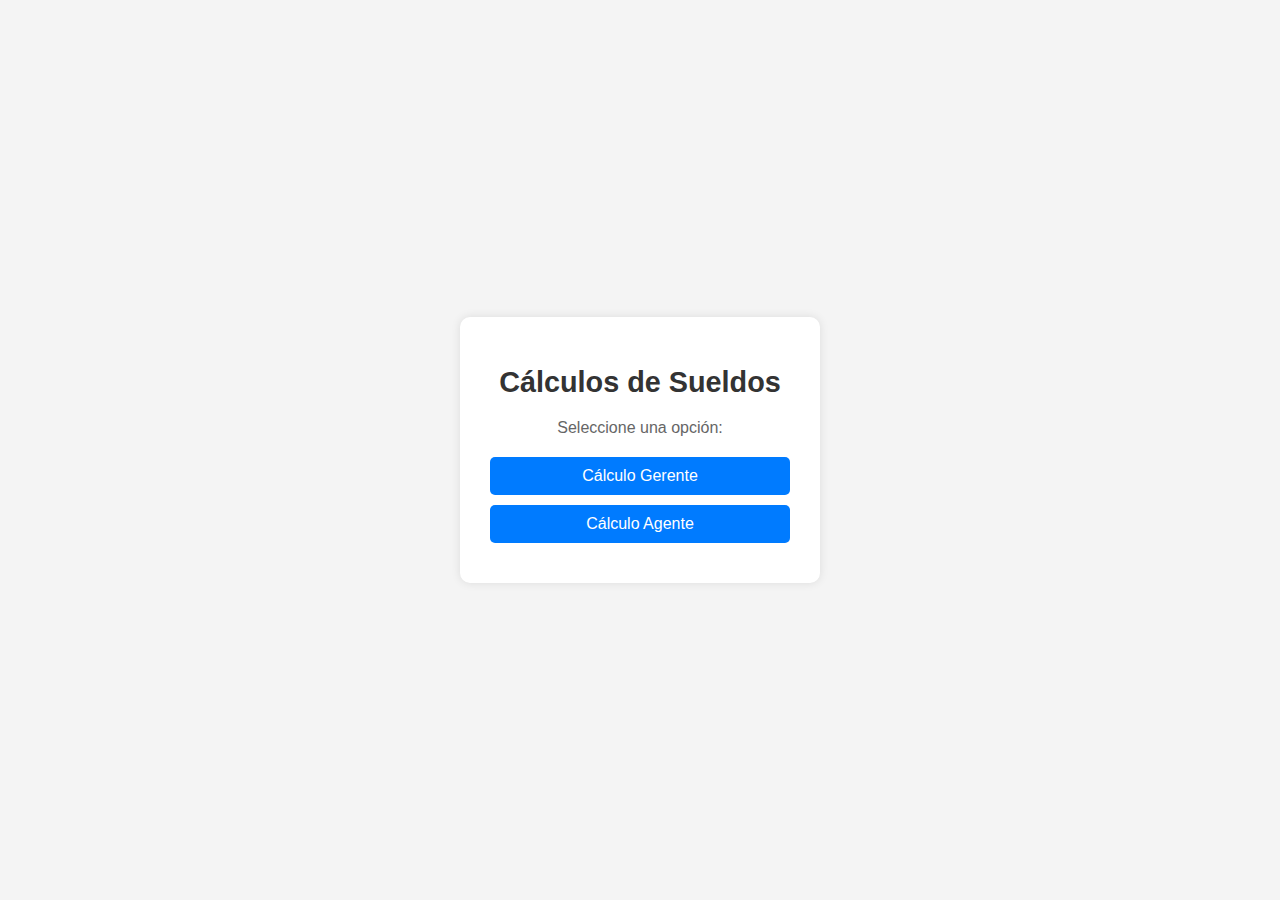
<file: index.html>
<!DOCTYPE html>
<html lang="es">
<head>
    <meta charset="UTF-8">
    <meta name="viewport" content="width=device-width, initial-scale=1.0">
    <title>Página Principal</title>
    <link rel="stylesheet" href="styles.css">
</head>
<body>
    <div class="container">
        <h1>Cálculos de Sueldos</h1>
        <p>Seleccione una opción:</p>
        <div class="links">
            <a href="gerente/index.html">Cálculo Gerente</a>
            <a href="agente/index.html">Cálculo Agente</a>
        </div>
    </div>
</body>
</html>
</file>
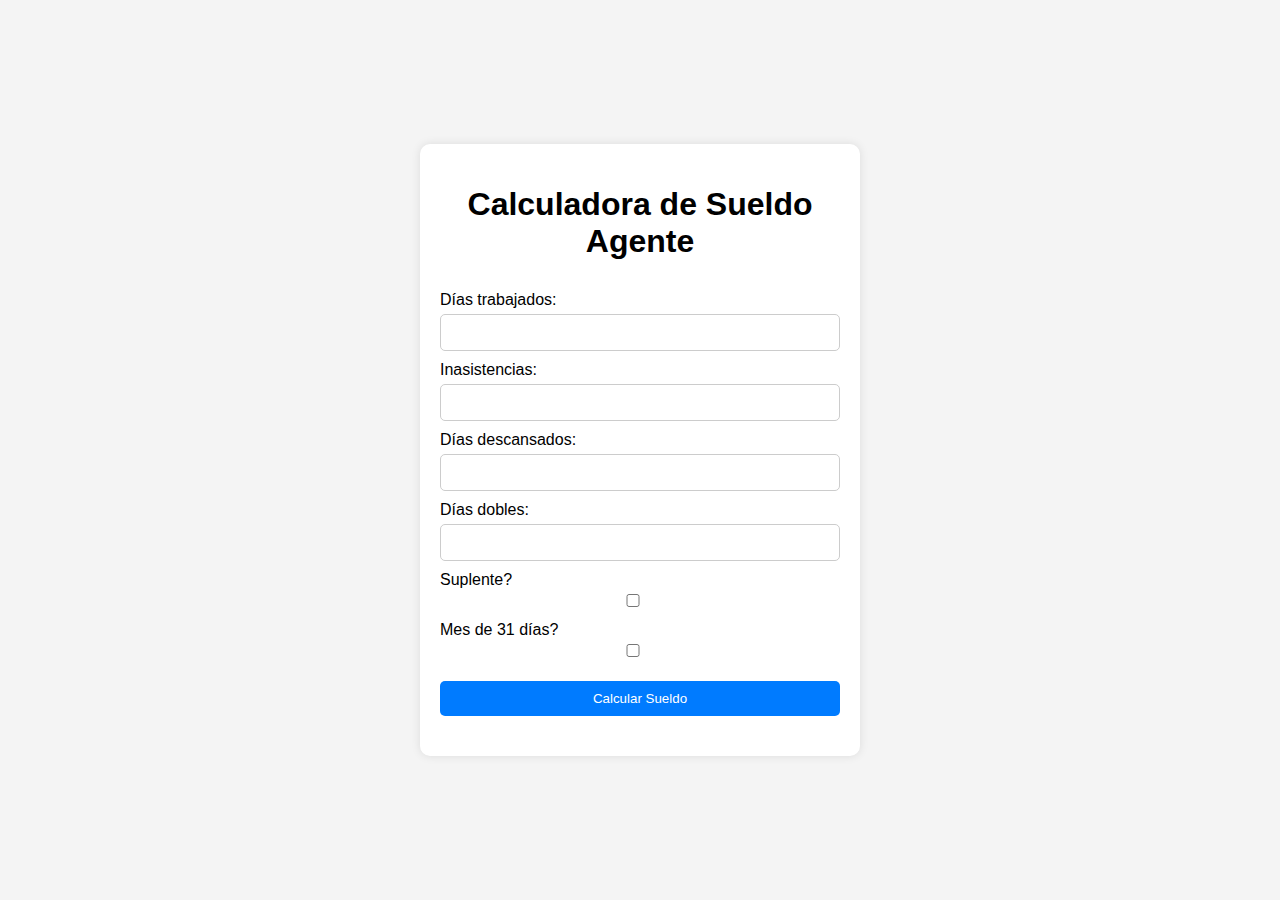
<file: agente/index.html>
<!DOCTYPE html>
<html lang="es">
<head>
    <meta charset="UTF-8">
    <meta name="viewport" content="width=device-width, initial-scale=1.0">
    <title>Calculadora de Sueldo</title>
    <link rel="stylesheet" href="styles.css">
</head>
<body>
    <div class="container">
        <h1>Calculadora de Sueldo Agente</h1>
        <form id="salary-form">
            <div class="form-group">
                <label for="working-days">Días trabajados:</label>
                <input type="number" id="working-days" name="working-days" required>
            </div>
            <div class="form-group">
                <label for="absent-days">Inasistencias:</label>
                <input type="number" id="absent-days" name="absent-days" required>
            </div>
            <div class="form-group">
                <label for="rest-days">Días descansados:</label>
                <input type="number" id="rest-days" name="rest-days" required>
            </div>
            <div class="form-group">
                <label for="double-days">Días dobles:</label>
                <input type="number" id="double-days" name="double-days" required>
            </div>
            <div class="form-group">
                <label for="substitute">Suplente?</label>
                <input type="checkbox" id="substitute" name="substitute">
            </div>
            <div class="form-group">
                <label for="month-31">Mes de 31 días?</label>
                <input type="checkbox" id="month-31" name="month-31">
            </div>
            <button type="button" onclick="calculateSalary()">Calcular Sueldo</button>
        </form>
        <div id="result"></div>
    </div>
    <script src="scripts.js"></script>
</body>
</html>
</file>
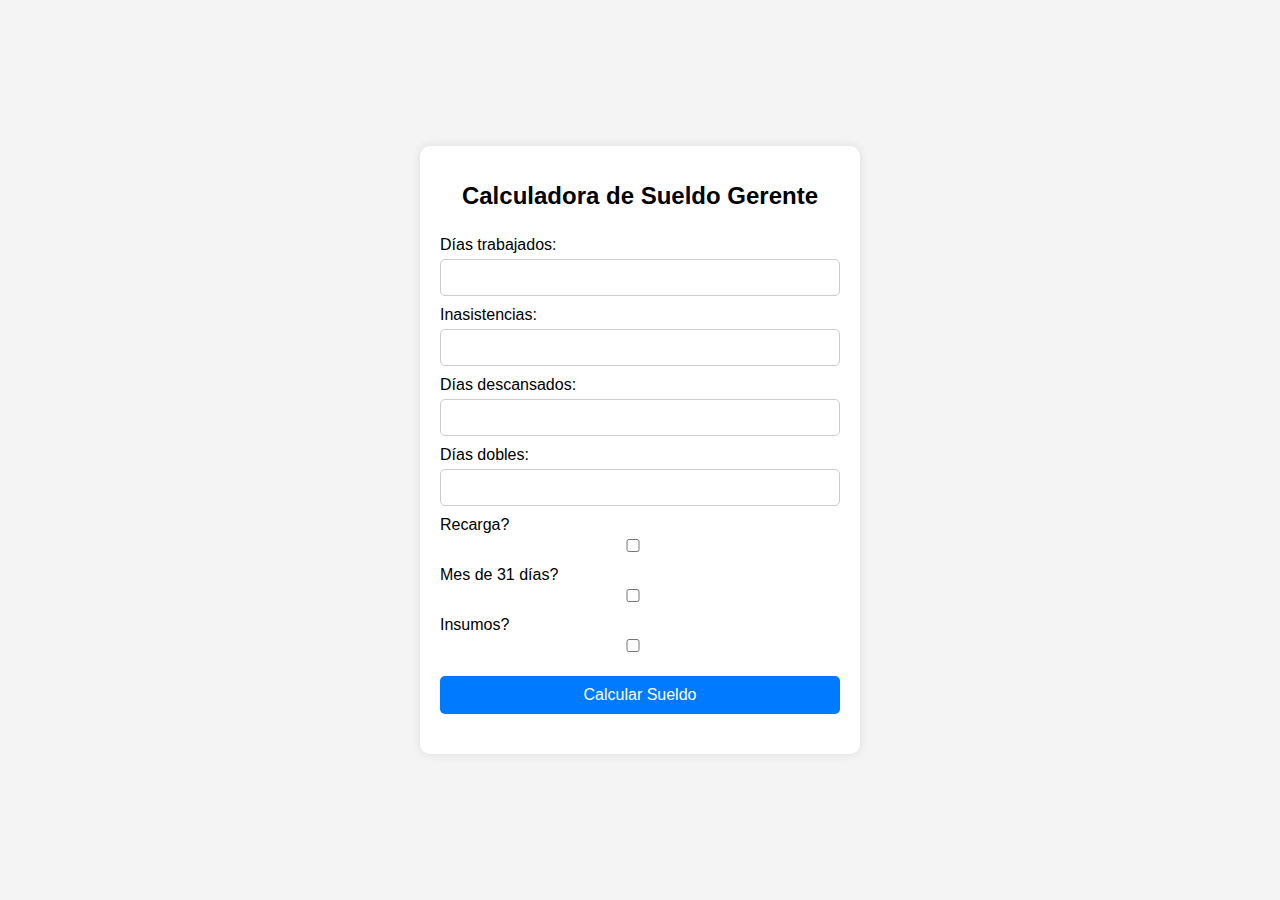
<file: gerente/index.html>
<!DOCTYPE html>
<html lang="es">
<head>
    <meta charset="UTF-8">
    <meta name="viewport" content="width=device-width, initial-scale=1.0">
    <title>Calculadora de Sueldo</title>
    <link rel="stylesheet" href="styles.css">
</head>
<body>
    <div class="container">
        <h1>Calculadora de Sueldo Gerente</h1>
        <form id="salary-form">
            <div class="form-group">
                <label for="working-days">Días trabajados:</label>
                <input type="number" id="working-days" name="working-days" required>
            </div>
            <div class="form-group">
                <label for="absent-days">Inasistencias:</label>
                <input type="number" id="absent-days" name="absent-days" required>
            </div>
            <div class="form-group">
                <label for="rest-days">Días descansados:</label>
                <input type="number" id="rest-days" name="rest-days" required>
            </div>
            <div class="form-group">
                <label for="double-days">Días dobles:</label>
                <input type="number" id="double-days" name="double-days" required>
            </div>
            <div class="form-group">
                <label for="recarga">Recarga?</label>
                <input type="checkbox" id="recarga" name="recarga">
            </div>
            <div class="form-group">
                <label for="month-31">Mes de 31 días?</label>
                <input type="checkbox" id="month-31" name="month-31">
            </div>
            <div class="form-group">
                <label for="insumos">Insumos?</label>
                <input type="checkbox" id="insumos" name="insumos">
            </div>
            <button type="button" onclick="calculateSalary()">Calcular Sueldo</button>
        </form>
        <div id="result"></div>
    </div>
    <script src="scripts.js"></script>
</body>
</html>
</file>
<file: styles.css>
body {
    font-family: Arial, sans-serif;
    background-color: #f4f4f4;
    display: flex;
    justify-content: center;
    align-items: center;
    height: 100vh;
    margin: 0;
}

.container {
    background-color: #fff;
    padding: 30px;
    border-radius: 10px;
    box-shadow: 0 0 10px rgba(0, 0, 0, 0.1);
    text-align: center;
    max-width: 300px;
    width: 100%;
}

h1 {
    font-size: 1.8em;
    margin-bottom: 20px;
    color: #333;
}

p {
    font-size: 1em;
    margin-bottom: 20px;
    color: #666;
}

.links {
    display: flex;
    flex-direction: column;
}

a {
    text-decoration: none;
    background-color: #007BFF;
    color: white;
    padding: 10px;
    margin-bottom: 10px;
    border-radius: 5px;
    font-size: 1em;
    transition: background-color 0.3s ease;
}

a:hover {
    background-color: #0056b3;
}
</file>
<file: agente/styles.css>
body {
    font-family: Arial, sans-serif;
    background-color: #f4f4f4;
    display: flex;
    justify-content: center;
    align-items: center;
    height: 100vh;
    margin: 0;
}

.container {
    background-color: #fff;
    padding: 20px;
    border-radius: 10px;
    box-shadow: 0 0 10px rgba(0, 0, 0, 0.1);
    max-width: 400px;
    width: 100%;
}

h1 {
    text-align: center;
}

form {
    display: flex;
    flex-direction: column;
}

.form-group {
    margin-top: 10px;
}

label {
    display: block;
}

input[type="number"], input[type="checkbox"] {
    padding: 10px;
    margin-top: 5px;
    border: 1px solid #ccc;
    border-radius: 5px;
    width: calc(100% - 22px);
}

button {
    margin-top: 20px;
    padding: 10px;
    background-color: #007BFF;
    color: #fff;
    border: none;
    border-radius: 5px;
    cursor: pointer;
}

button:hover {
    background-color: #0056b3;
}

#result {
    margin-top: 20px;
    font-size: 1.2em;
    text-align: center;
    white-space: pre-wrap;
}
</file>
<file: gerente/styles.css>
body {
    font-family: Arial, sans-serif;
    background-color: #f4f4f4;
    display: flex;
    justify-content: center;
    align-items: center;
    height: 100vh;
    margin: 0;
    padding: 0 10px;
}

.container {
    background-color: #fff;
    padding: 20px;
    border-radius: 10px;
    box-shadow: 0 0 10px rgba(0, 0, 0, 0.1);
    max-width: 400px;
    width: 100%;
}

h1 {
    text-align: center;
    font-size: 1.5em;
}

form {
    display: flex;
    flex-direction: column;
}

.form-group {
    margin-top: 10px;
}

label {
    display: block;
    font-size: 1em;
}

input[type="number"], input[type="checkbox"] {
    padding: 10px;
    margin-top: 5px;
    border: 1px solid #ccc;
    border-radius: 5px;
    width: calc(100% - 22px);
}

button {
    margin-top: 20px;
    padding: 10px;
    background-color: #007BFF;
    color: #fff;
    border: none;
    border-radius: 5px;
    cursor: pointer;
    font-size: 1em;
}

button:hover {
    background-color: #0056b3;
}

#result {
    margin-top: 20px;
    font-size: 1.2em;
    text-align: center;
    white-space: pre-wrap;
}

@media (max-width: 480px) {
    body {
        padding: 0 5px;
    }

    .container {
        padding: 15px;
    }

    h1 {
        font-size: 1.3em;
    }

    input[type="number"], input[type="checkbox"] {
        padding: 8px;
        font-size: 0.9em;
    }

    button {
        padding: 8px;
        font-size: 0.9em;
    }

    #result {
        font-size: 1em;
    }
}
</file>
